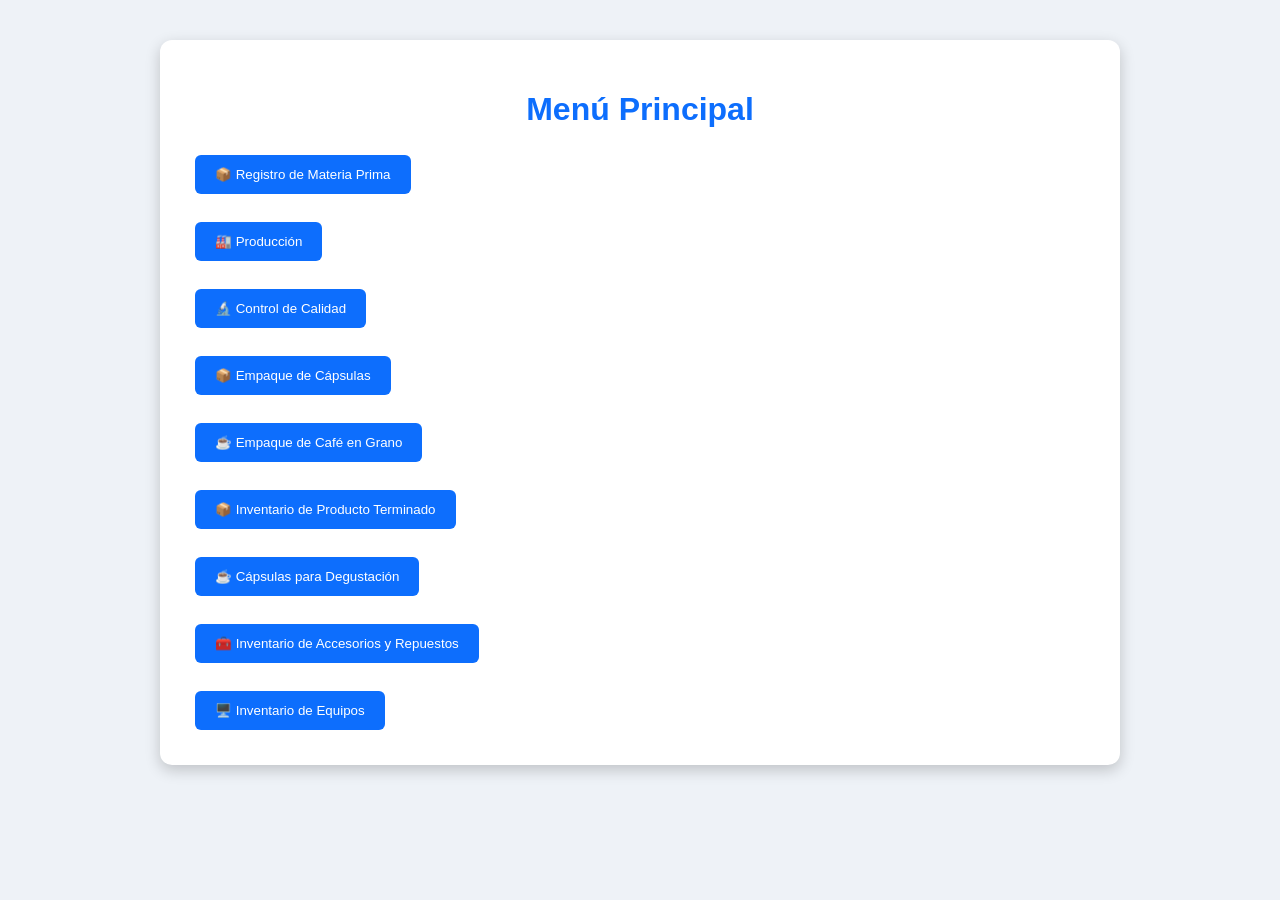
<file: menu.html>
<!DOCTYPE html>
<html lang="es">

<head>
    <meta charset="UTF-8">
    <title>Menú Principal</title>
    <link rel="stylesheet" href="css/estilo.css">
</head>

<body>

    <div class="login">

        <h1>Menú Principal</h1>

        <button onclick="location.href='materiaprima.html'">
            📦 Registro de Materia Prima
        </button>

        <br><br>

        <button onclick="location.href='produccion.html'">
            🏭 Producción
        </button>

        <br><br>

        <button onclick="location.href='calidad.html'">
            🔬 Control de Calidad
        </button>

        <br><br>

        <button onclick="location.href='empaque.html'">
            📦 Empaque de Cápsulas
        </button>

        <br><br>

        <button onclick="location.href='empaque_cafe_grano.html'">
            ☕ Empaque de Café en Grano
        </button>

        <br><br>

        <button onclick="location.href='inventarioproductoterminado.html'">
            📦 Inventario de Producto Terminado
        </button>

        <br><br>

        <!-- Nuevo módulo de degustación -->
        <button onclick="location.href='degustacion.html'">
            ☕ Cápsulas para Degustación
        </button>

        <br><br>

        <button onclick="location.href='inventarioaccesorios.html'">
            🧰 Inventario de Accesorios y Repuestos
        </button>

        <br><br>

        <button onclick="location.href='inventarioequipos.html'">
            🖥️ Inventario de Equipos
        </button>

    </div>

</body>

</html>
</file>
<file: css/estilo.css>
/* ===== GENERAL ===== */

body{
    margin:0;
    padding:0;
    background:#eef2f7;
    font-family:Arial,Helvetica,sans-serif;
}

/* ===== CONTENEDOR ===== */

.login{

    width:900px;

    margin:40px auto;

    background:white;

    border-radius:12px;

    padding:30px;

    box-shadow:0 5px 15px rgba(0,0,0,.2);

}

/* ===== TITULOS ===== */

h1{

    color:#0d6efd;

    text-align:center;

}

h2{

    margin-top:30px;

}

/* ===== INPUTS ===== */

input{

    width:100%;

    padding:12px;

    margin-top:10px;

    margin-bottom:15px;

    border:1px solid #ccc;

    border-radius:6px;

    box-sizing:border-box;

}

/* ===== BOTONES ===== */

button{

    background:#0d6efd;

    color:white;

    border:none;

    padding:12px 20px;

    border-radius:6px;

    cursor:pointer;

    margin:5px;

}

button:hover{

    background:#084298;

}

/* ===== TABLA ===== */

table{

    width:100%;

    border-collapse:collapse;

    margin-top:20px;

}

th{

    background:#0d6efd;

    color:white;

    padding:10px;

}

td{

    padding:10px;

    border:1px solid #ddd;

    text-align:center;

}

tr:nth-child(even){

    background:#f8f9fa;

}
</file>
